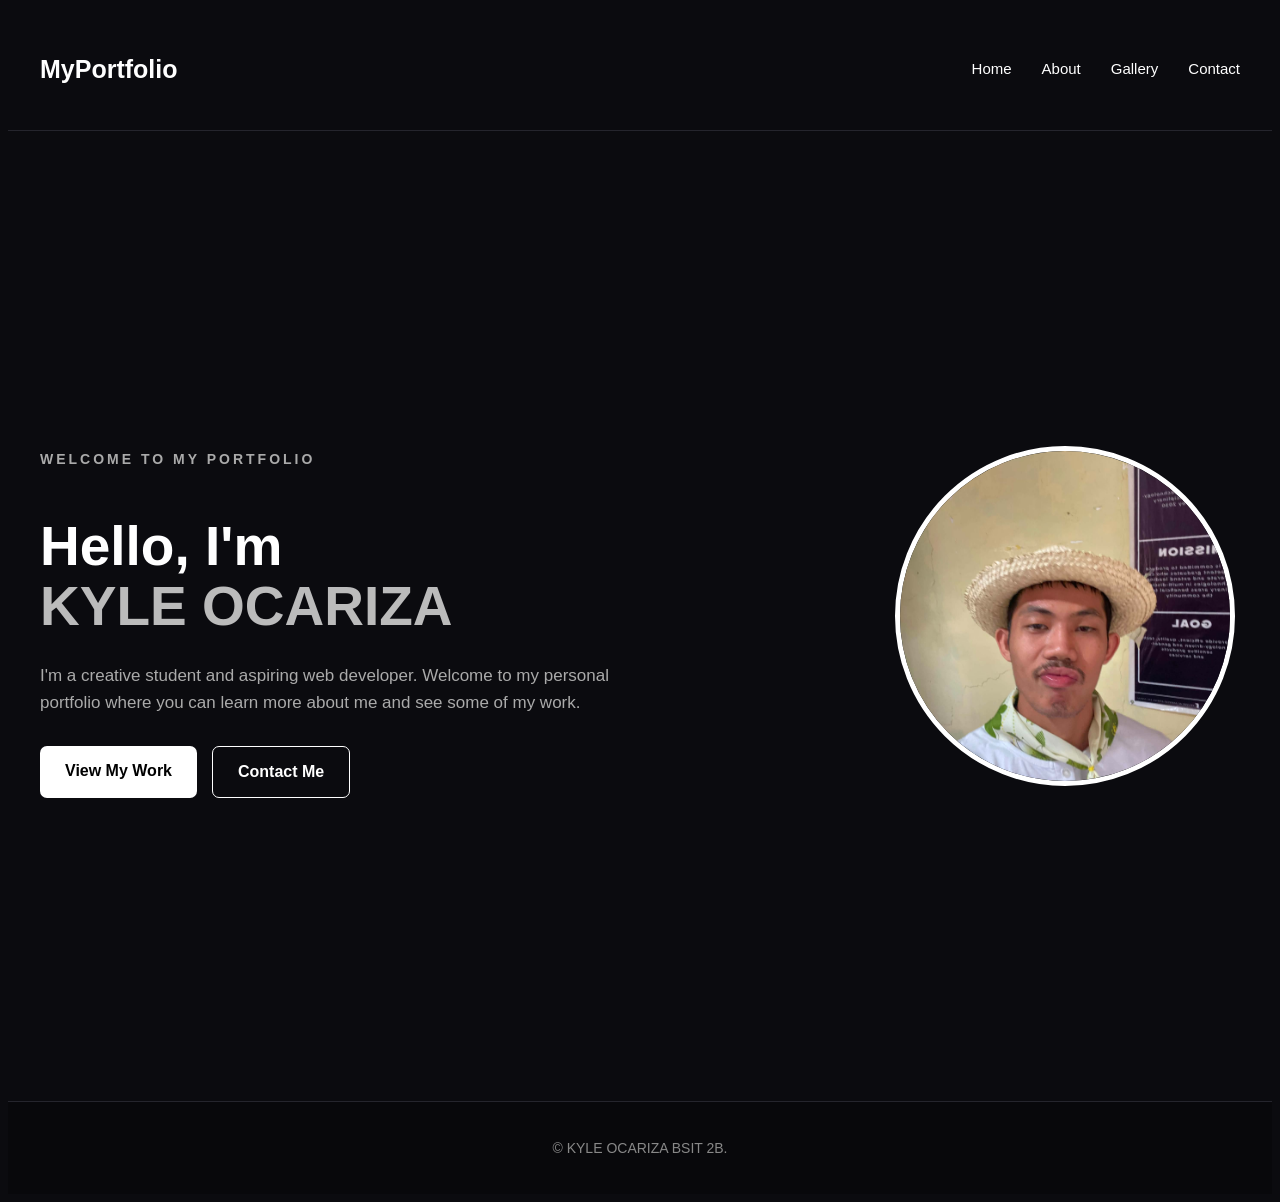
<file: index.html>
<!DOCTYPE html>
<html lang="en">

<head>
    <meta charset="UTF-8">
    <meta name="viewport" content="width=device-width, initial-scale=1.0">

    <title>Home | My Portfolio</title>

    <link rel="stylesheet" href="style.css">
</head>

<body>

    <!-- NAVIGATION -->
    <header>
        <nav class="navbar">

            <h1 class="logo">MyPortfolio</h1>

            <ul class="nav-links">
                <li><a href="index.html" class="active">Home</a></li>
                <li><a href="about.html">About</a></li>
                <li><a href="gallery.html">Gallery</a></li>
                <li><a href="contact.html">Contact</a></li>
            </ul>

        </nav>
    </header>


    <!-- HOME -->
    <section class="home">

        <div class="home-content">

            <p class="welcome">
                WELCOME TO MY PORTFOLIO
            </p>

            <h2>
                Hello, I'm
                <span>KYLE OCARIZA</span>
            </h2>

            <p class="intro">
                I'm a creative student and aspiring web developer.
                Welcome to my personal portfolio where you can
                learn more about me and see some of my work.
            </p>

            <div class="home-buttons">

                <a href="gallery.html" class="btn">
                    View My Work
                </a>

                <a href="contact.html" class="btn btn-outline">
                    Contact Me
                </a>

            </div>

        </div>


        <div class="home-image">

            <div class="profile-circle">

                <img
                    src="image/s.png"
                    alt="Kyle Ocariza Profile Photo"
                >

            </div>

        </div>

    </section>


    <!-- FOOTER -->
    <footer>

        <p>
            &copy; KYLE OCARIZA BSIT 2B.
        </p>

    </footer>

</body>

</html>
</file>
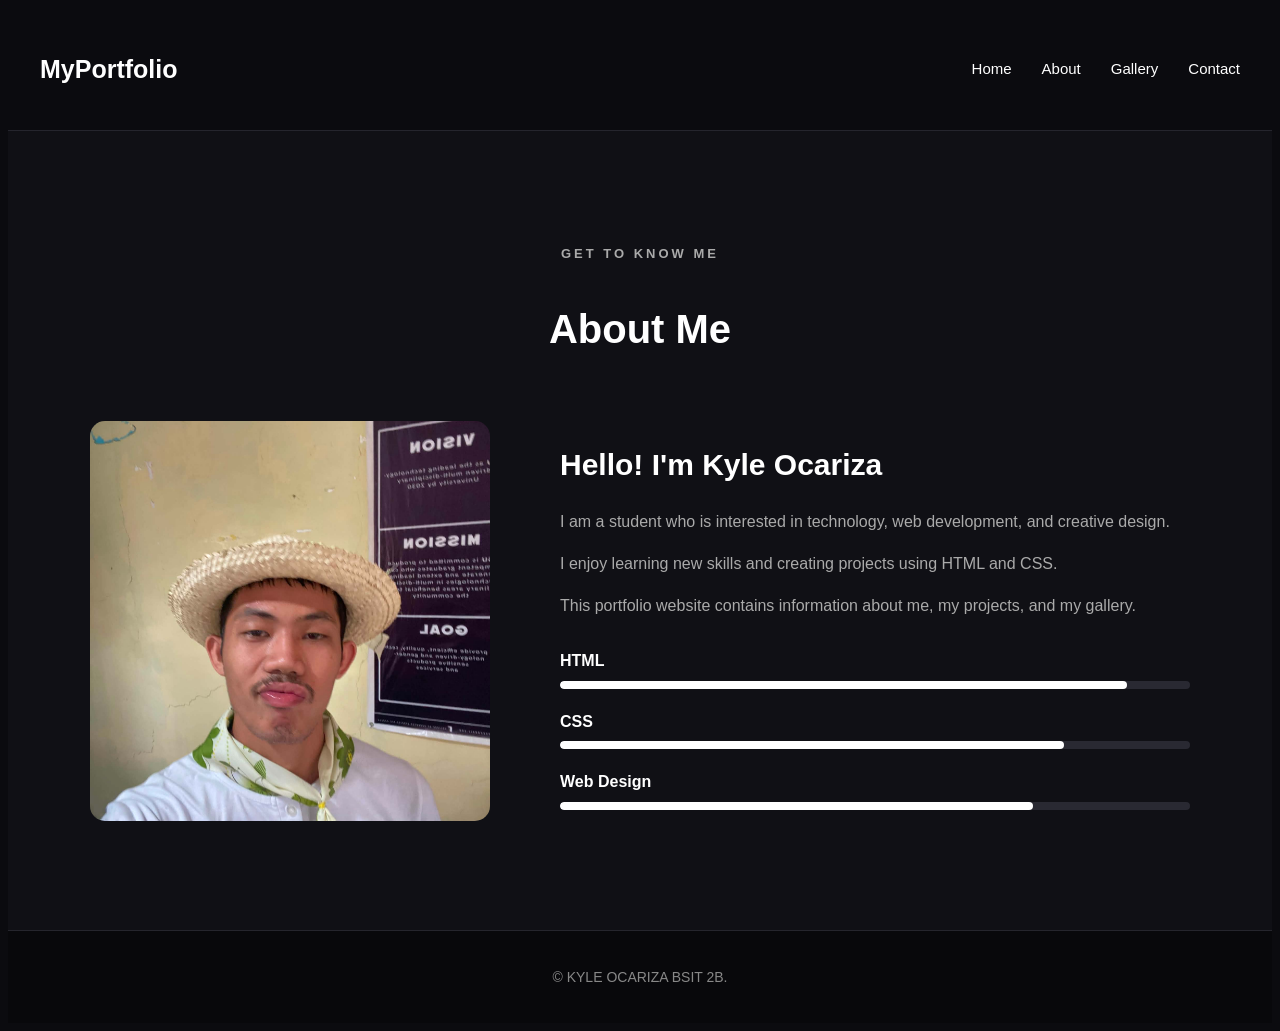
<file: about.html>
<!DOCTYPE html>
<html lang="en">

<head>

    <meta charset="UTF-8">
    <meta name="viewport" content="width=device-width, initial-scale=1.0">

    <title>About | My Portfolio</title>

    <link rel="stylesheet" href="style.css">

</head>

<body>


    <!-- NAVIGATION -->

    <header>

        <nav class="navbar">

            <h1 class="logo">MyPortfolio</h1>

            <ul class="nav-links">

                <li>
                    <a href="index.html">Home</a>
                </li>

                <li>
                    <a href="about.html" class="active">About</a>
                </li>

                <li>
                    <a href="gallery.html">Gallery</a>
                </li>

                <li>
                    <a href="contact.html">Contact</a>
                </li>

            </ul>

        </nav>

    </header>


    <!-- ABOUT -->

    <section class="about">

        <div class="section-title">

            <p>GET TO KNOW ME</p>

            <h2>About Me</h2>

        </div>


        <div class="about-container">


            <!-- IMAGE -->

            <div class="about-image">

                <img
                    src="image/s.png"
                    alt="Kyle Ocariza"
                >

            </div>


            <!-- TEXT -->

            <div class="about-content">

                <h3>
                    Hello! I'm Kyle Ocariza
                </h3>


                <p>
                    I am a student who is interested in technology,
                    web development, and creative design.
                </p>


                <p>
                    I enjoy learning new skills and creating
                    projects using HTML and CSS.
                </p>


                <p>
                    This portfolio website contains information
                    about me, my projects, and my gallery.
                </p>


                <!-- SKILLS -->

                <div class="skills">


                    <div class="skill">

                        <span>HTML</span>

                        <div class="skill-bar">
                            <div class="skill-fill html"></div>
                        </div>

                    </div>


                    <div class="skill">

                        <span>CSS</span>

                        <div class="skill-bar">
                            <div class="skill-fill css"></div>
                        </div>

                    </div>


                    <div class="skill">

                        <span>Web Design</span>

                        <div class="skill-bar">
                            <div class="skill-fill design"></div>
                        </div>

                    </div>


                </div>

            </div>

        </div>

    </section>


    <!-- FOOTER -->

    <footer>

        <p>
            &copy; KYLE OCARIZA BSIT 2B.
        </p>

    </footer>


</body>

</html>
</file>
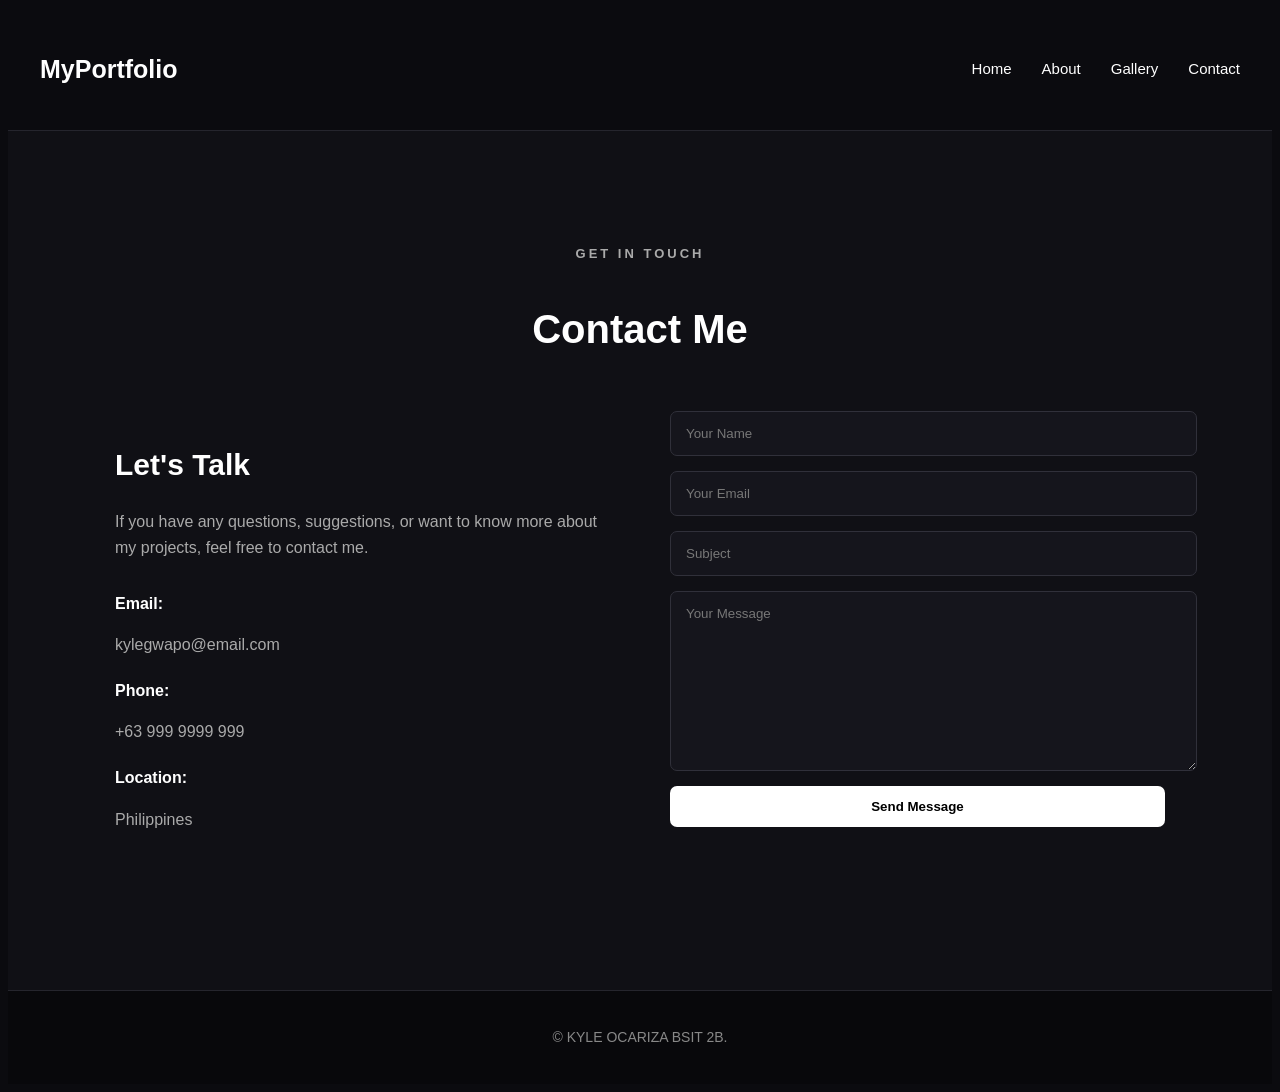
<file: contact.html>
<!DOCTYPE html>
<html lang="en">

<head>

    <meta charset="UTF-8">
    <meta name="viewport" content="width=device-width, initial-scale=1.0">

    <title>Contact | My Portfolio</title>

    <link rel="stylesheet" href="style.css">

</head>

<body>


    <!-- NAVIGATION -->

    <header>

        <nav class="navbar">

            <h1 class="logo">MyPortfolio</h1>

            <ul class="nav-links">

                <li>
                    <a href="index.html">Home</a>
                </li>

                <li>
                    <a href="about.html">About</a>
                </li>

                <li>
                    <a href="gallery.html">Gallery</a>
                </li>

                <li>
                    <a href="contact.html" class="active">Contact</a>
                </li>

            </ul>

        </nav>

    </header>


    <!-- CONTACT -->

    <section class="contact">

        <div class="section-title">

            <p>GET IN TOUCH</p>

            <h2>Contact Me</h2>

        </div>


        <div class="contact-container">


            <!-- CONTACT INFORMATION -->

            <div class="contact-info">

                <h3>
                    Let's Talk
                </h3>


                <p>
                    If you have any questions, suggestions,
                    or want to know more about my projects,
                    feel free to contact me.
                </p>


                <div class="contact-item">

                    <strong>
                        Email:
                    </strong>

                    <p>
                        kylegwapo@email.com
                    </p>

                </div>


                <div class="contact-item">

                    <strong>
                        Phone:
                    </strong>

                    <p>
                        +63 999 9999 999
                    </p>

                </div>


                <div class="contact-item">

                    <strong>
                        Location:
                    </strong>

                    <p>
                        Philippines
                    </p>

                </div>

            </div>


            <!-- CONTACT FORM -->

            <form
                id="contactForm"
                class="contact-form"
            >

                <input
                    type="text"
                    id="name"
                    placeholder="Your Name"
                    required
                >


                <input
                    type="email"
                    id="email"
                    placeholder="Your Email"
                    required
                >


                <input
                    type="text"
                    id="subject"
                    placeholder="Subject"
                    required
                >


                <textarea
                    id="message"
                    placeholder="Your Message"
                    required
                ></textarea>


                <button
                    type="submit"
                    class="submit-btn"
                >
                    Send Message
                </button>


                <p
                    id="formMessage"
                    class="form-message"
                ></p>

            </form>


        </div>

    </section>


    <!-- FOOTER -->

    <footer>

        <p>
            &copy; KYLE OCARIZA BSIT 2B.
        </p>

    </footer>


    <!-- JAVASCRIPT -->

    <script>

        document
            .getElementById("contactForm")
            .addEventListener("submit", function(event) {

                event.preventDefault();

                const name =
                    document.getElementById("name").value;

                const formMessage =
                    document.getElementById("formMessage");

                formMessage.textContent =
                    "Thank you, " +
                    name +
                    "! Your message has been received.";

                this.reset();

            });

    </script>


</body>

</html>
</file>
<file: style.css>
```css
/* =========================
   RESET
========================= */

* {
    margin: 0;
    padding: 0;
    box-sizing: border-box;
}

html {
    scroll-behavior: smooth;
}

body {
    font-family: Arial, Helvetica, sans-serif;
    background: #0b0b0f;
    color: #ffffff;
    min-height: 100vh;
    line-height: 1.6;
}


/* =========================
   NAVIGATION
========================= */

header {
    width: 100%;
    background: #0b0b0f;
    border-bottom: 1px solid #25252d;

    position: sticky;
    top: 0;
    z-index: 1000;
}

.navbar {
    max-width: 1200px;
    margin: auto;

    padding: 20px 30px;

    display: flex;
    justify-content: space-between;
    align-items: center;
}

.logo {
    font-size: 25px;
    font-weight: bold;
    color: #ffffff;
}

.nav-links {
    list-style: none;

    display: flex;
    gap: 30px;
}

.nav-links a {
    color: #ffffff;
    text-decoration: none;

    font-size: 15px;
    font-weight: 500;

    transition: 0.3s ease;
}

.nav-links a:hover {
    color: #aaaaaa;
}


/* =========================
   HOME
========================= */

.home {
    min-height: 90vh;

    max-width: 1200px;
    margin: auto;

    padding: 80px 30px;

    display: flex;
    justify-content: space-between;
    align-items: center;

    gap: 60px;
}

.home-content {
    flex: 1;
}

.welcome {
    color: #aaaaaa;

    font-size: 14px;
    font-weight: bold;

    letter-spacing: 3px;

    margin-bottom: 15px;
}

.home-content h2 {
    font-size: 55px;
    line-height: 1.1;

    margin-bottom: 25px;
}

.home-content h2 span {
    display: block;
    color: #bbbbbb;
}

.intro {
    max-width: 600px;

    color: #aaaaaa;

    font-size: 17px;

    margin-bottom: 30px;
}


/* =========================
   HOME BUTTONS
========================= */

.home-buttons {
    display: flex;
    gap: 15px;
}

.btn {
    display: inline-block;

    padding: 12px 25px;

    background: #ffffff;
    color: #000000;

    text-decoration: none;

    border-radius: 7px;

    font-weight: bold;

    transition: 0.3s ease;
}

.btn:hover {
    background: #cccccc;
    transform: translateY(-2px);
}

.btn-outline {
    background: transparent;
    color: #ffffff;

    border: 1px solid #ffffff;
}

.btn-outline:hover {
    background: #ffffff;
    color: #000000;
}


/* =========================
   PROFILE IMAGE
========================= */

.home-image {
    flex: 0 0 350px;

    display: flex;
    justify-content: center;
}

.profile-circle {
    width: 330px;
    height: 330px;

    border-radius: 50%;

    overflow: hidden;

    border: 5px solid #ffffff;

    background: #15151c;
}

.profile-circle img {
    width: 100%;
    height: 100%;

    object-fit: cover;

    display: block;
}


/* =========================
   GENERAL SECTION
========================= */

section {
    scroll-margin-top: 80px;
}

.section-title {
    text-align: center;

    margin-bottom: 50px;
}

.section-title p {
    color: #aaaaaa;

    font-size: 13px;

    font-weight: bold;

    letter-spacing: 3px;

    margin-bottom: 8px;
}

.section-title h2 {
    font-size: 40px;
}


/* =========================
   ABOUT
========================= */

.about {
    padding: 100px 30px;

    background: #101015;
}

.about-container {
    max-width: 1100px;

    margin: auto;

    display: flex;

    align-items: center;

    gap: 70px;
}

.about-image {
    flex: 0 0 400px;
}

.about-image img {
    width: 100%;
    height: 400px;

    object-fit: cover;

    border-radius: 15px;

    display: block;
}

.about-content {
    flex: 1;
}

.about-content h3 {
    font-size: 30px;

    margin-bottom: 20px;
}

.about-content p {
    color: #aaaaaa;

    margin-bottom: 15px;
}


/* =========================
   SKILLS
========================= */

.skills {
    margin-top: 30px;
}

.skill {
    margin-bottom: 20px;
}

.skill span {
    display: block;

    margin-bottom: 7px;

    font-weight: bold;
}

.skill-bar {
    width: 100%;

    height: 8px;

    background: #292932;

    border-radius: 20px;

    overflow: hidden;
}

.skill-fill {
    height: 100%;

    border-radius: 20px;

    background: #ffffff;
}

.skill-fill.html {
    width: 90%;
}

.skill-fill.css {
    width: 80%;
}

.skill-fill.design {
    width: 75%;
}


/* =========================
   GALLERY
========================= */

.gallery {
    padding: 100px 30px;

    background: #0b0b0f;
}

.gallery-container {
    max-width: 1050px;

    margin: 0 auto;

    display: grid;

    grid-template-columns: repeat(3, 1fr);

    gap: 25px;
}


/* =========================
   GALLERY CARD
========================= */

.gallery-card {
    background: #15151c;

    border: 1px solid #252530;

    border-radius: 15px;

    overflow: hidden;

    transition: 0.3s ease;
}

.gallery-card:hover {
    transform: translateY(-7px);

    border-color: #555555;
}


/* =========================
   GALLERY IMAGE
========================= */

.gallery-card > img {
    width: 100%;

    height: 190px;

    object-fit: cover;

    display: block;

    cursor: pointer;

    transition: 0.3s ease;
}

.gallery-card:hover > img {
    transform: scale(1.03);
}


/* =========================
   GALLERY INFO
========================= */

.gallery-info {
    padding: 18px;
}

.gallery-info h3 {
    font-size: 19px;

    margin-bottom: 7px;
}

.gallery-info p {
    color: #999999;

    font-size: 14px;

    margin-bottom: 15px;
}


/* =========================
   VIEW BUTTON
========================= */

.view-btn {
    border: none;

    background: #ffffff;
    color: #000000;

    padding: 9px 16px;

    border-radius: 6px;

    cursor: pointer;

    font-size: 13px;

    font-weight: bold;

    transition: 0.3s ease;
}

.view-btn:hover {
    background: #cccccc;

    transform: translateY(-2px);
}


/* =========================
   IMAGE MODAL
========================= */

.image-modal {
    display: none;

    position: fixed;

    z-index: 9999;

    left: 0;
    top: 0;

    width: 100%;
    height: 100%;

    background: rgba(0, 0, 0, 0.92);

    justify-content: center;
    align-items: center;

    padding: 30px;
}

.image-modal img {
    max-width: 85%;
    max-height: 85%;

    object-fit: contain;

    border-radius: 10px;

    box-shadow: 0 0 30px rgba(255, 255, 255, 0.1);
}

.close-modal {
    position: absolute;

    top: 15px;
    right: 30px;

    color: #ffffff;

    font-size: 45px;

    font-weight: bold;

    cursor: pointer;

    transition: 0.3s ease;
}

.close-modal:hover {
    color: #aaaaaa;
}


/* =========================
   CONTACT
========================= */

.contact {
    padding: 100px 30px;

    background: #101015;
}

.contact-container {
    max-width: 1050px;

    margin: auto;

    display: grid;

    grid-template-columns: 1fr 1fr;

    gap: 60px;
}

.contact-info h3 {
    font-size: 30px;

    margin-bottom: 20px;
}

.contact-info > p {
    color: #aaaaaa;

    margin-bottom: 30px;
}

.contact-item {
    margin-bottom: 20px;
}

.contact-item strong {
    display: block;

    margin-bottom: 3px;
}

.contact-item p {
    color: #aaaaaa;
}


/* =========================
   CONTACT FORM
========================= */

.contact-form {
    display: flex;

    flex-direction: column;

    gap: 15px;
}

.contact-form input,
.contact-form textarea {
    width: 100%;

    padding: 14px 15px;

    border: 1px solid #30303a;

    border-radius: 7px;

    background: #15151c;

    color: #ffffff;

    font-family: Arial, Helvetica, sans-serif;

    outline: none;

    transition: 0.3s ease;
}

.contact-form input:focus,
.contact-form textarea:focus {
    border-color: #ffffff;
}

.contact-form input::placeholder,
.contact-form textarea::placeholder {
    color: #777777;
}

.contact-form textarea {
    height: 150px;

    resize: vertical;
}


/* =========================
   SUBMIT BUTTON
========================= */

.submit-btn {
    padding: 13px 20px;

    border: none;

    border-radius: 7px;

    background: #ffffff;

    color: #000000;

    font-weight: bold;

    cursor: pointer;

    transition: 0.3s ease;
}

.submit-btn:hover {
    background: #cccccc;

    transform: translateY(-2px);
}

.form-message {
    color: #ffffff;

    font-size: 14px;

    min-height: 20px;
}


/* =========================
   FOOTER
========================= */

footer {
    padding: 30px;

    text-align: center;

    background: #08080b;

    border-top: 1px solid #25252d;
}

footer p {
    color: #888888;

    font-size: 14px;

    margin: 5px;
}

footer span {
    color: #ffffff;

    font-weight: bold;
}


/* =========================
   TABLET
========================= */

@media (max-width: 900px) {

    .home {
        flex-direction: column-reverse;

        text-align: center;

        padding-top: 60px;
    }

    .home-content h2 {
        font-size: 45px;
    }

    .intro {
        margin-left: auto;
        margin-right: auto;
    }

    .home-buttons {
        justify-content: center;
    }

    .home-image {
        flex: none;
    }

    .about-container {
        flex-direction: column;
    }

    .about-image {
        width: 350px;
        max-width: 100%;
    }

    .gallery-container {
        grid-template-columns: repeat(2, 1fr);

        max-width: 750px;
    }

    .contact-container {
        grid-template-columns: 1fr;

        max-width: 700px;
    }
}


/* =========================
   MOBILE
========================= */

@media (max-width: 600px) {

    .navbar {
        flex-direction: column;

        gap: 15px;

        padding: 18px;
    }

    .nav-links {
        gap: 15px;

        flex-wrap: wrap;

        justify-content: center;
    }

    .nav-links a {
        font-size: 13px;
    }


    /* HOME */

    .home {
        padding: 60px 20px;

        min-height: auto;
    }

    .home-content h2 {
        font-size: 38px;
    }

    .intro {
        font-size: 15px;
    }

    .home-buttons {
        flex-direction: column;

        align-items: center;
    }

    .btn {
        width: 200px;

        text-align: center;
    }

    .profile-circle {
        width: 250px;
        height: 250px;
    }


    /* SECTION TITLE */

    .section-title h2 {
        font-size: 32px;
    }


    /* ABOUT */

    .about {
        padding: 70px 20px;
    }

    .about-image {
        width: 280px;
    }

    .about-image img {
        height: 280px;
    }


    /* GALLERY */

    .gallery {
        padding: 70px 20px;
    }

    .gallery-container {
        grid-template-columns: 1fr;

        max-width: 400px;

        gap: 20px;
    }

    .gallery-card > img {
        height: 200px;
    }


    /* CONTACT */

    .contact {
        padding: 70px 20px;
    }

    .contact-container {
        gap: 40px;
    }


    /* MODAL */

    .image-modal {
        padding: 15px;
    }

    .image-modal img {
        max-width: 95%;
        max-height: 80%;
    }

    .close-modal {
        top: 5px;
        right: 20px;

        font-size: 40px;
    }


    /* FOOTER */

    footer {
        padding: 25px 15px;
    }
}
```
</file>
